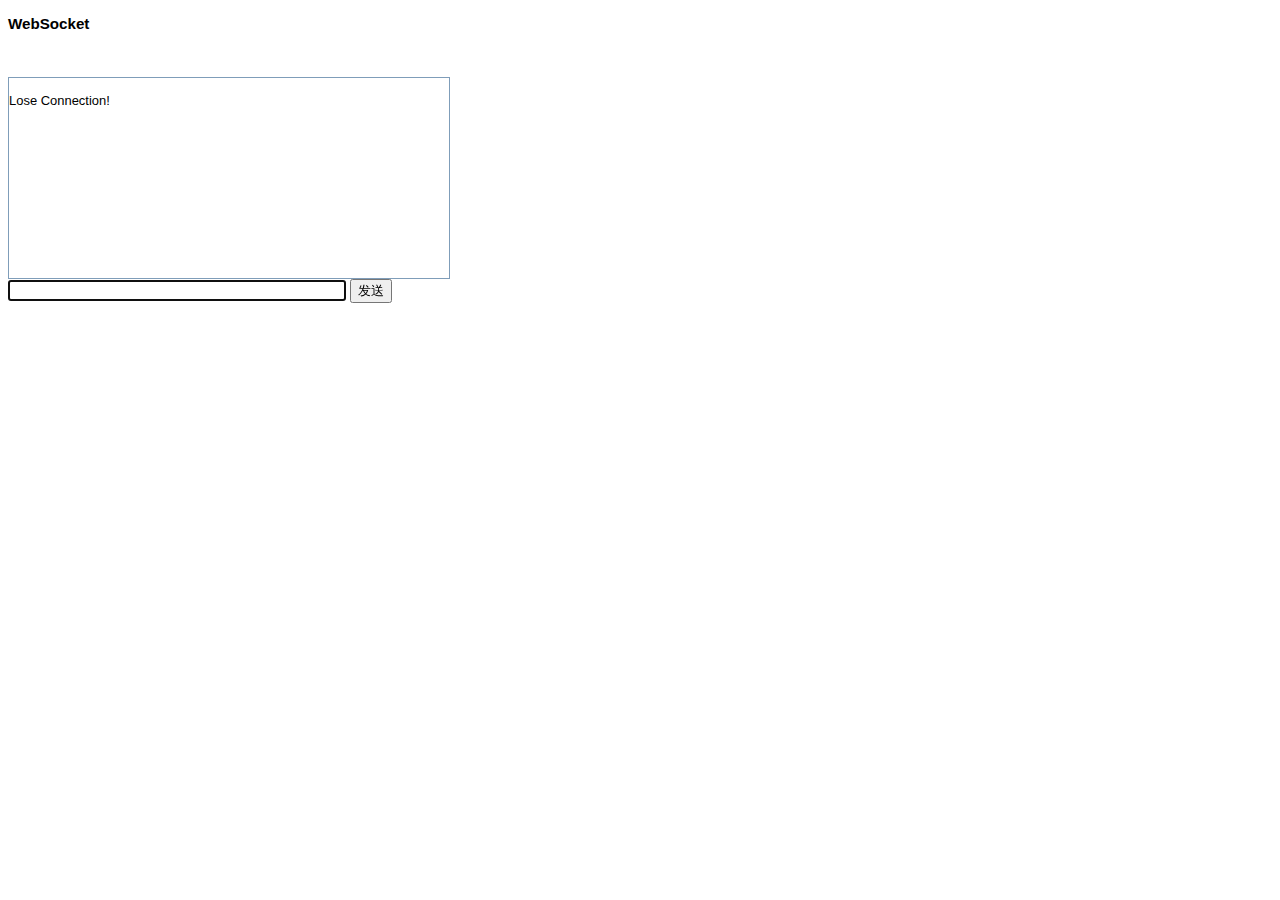
<file: Websocket/kehuduan.html>
<!DOCTYPE html>  
<html>  
<head>  
    <title>WebSocket</title>  
  
    <style>  
        html, body {  
            font: normal 0.9em arial, helvetica;  
        }  
  
        #log {  
            width: 440px;  
            height: 200px;  
            border: 1px solid #7F9DB9;  
            overflow: auto;  
        }  
  
        #msg {  
            width: 330px;  
        }  
    </style>  
  
    <script>  
        var socket;  
  
        function init() {  
            var host = "ws://127.0.0.1:12345/";  
            try {  
                socket = new WebSocket(host);  
                socket.onopen = function (msg) {  
                    log('Connected');  
                };  
                socket.onmessage = function (msg) {  
                    log(msg.data);  
                };  
                socket.onclose = function (msg) {  
                    log("Lose Connection!");  
                };  
            }  
            catch (ex) {  
                log(ex);  
            }  
            $("msg").focus();  
        }  
  
        function send() {  
            var txt, msg;  
            txt = $("msg");  
            msg = txt.value;  
            if (!msg) {  
                alert("Message can not be empty");  
                return;  
            }  
            txt.value = "";  
            txt.focus();  
            try {  
                socket.send(msg);  
            } catch (ex) {  
                log(ex);  
            }  
        }  
  
        window.onbeforeunload = function () {  
            try {  
                socket.send('quit');  
                socket.close();  
                socket = null;  
            }  
            catch (ex) {  
                log(ex);  
            }  
        };  
  
  
        function $(id) {  
            return document.getElementById(id);  
        }  
        function log(msg) {  
            $("log").innerHTML += "<br>" + msg;  
        }  
        function onkey(event) {  
            if (event.keyCode == 13) {  
                send();  
            }  
        }  
    </script>  
  
</head>  
  
  
<body onload="init()">  
<h3>WebSocket</h3>  
<br><br>  
  
<div id="log"></div>  
<input id="msg" type="textbox" onkeypress="onkey(event)"/>  
<button onclick="send()">发送</button>  
</body>  
  
</html>
</file>
